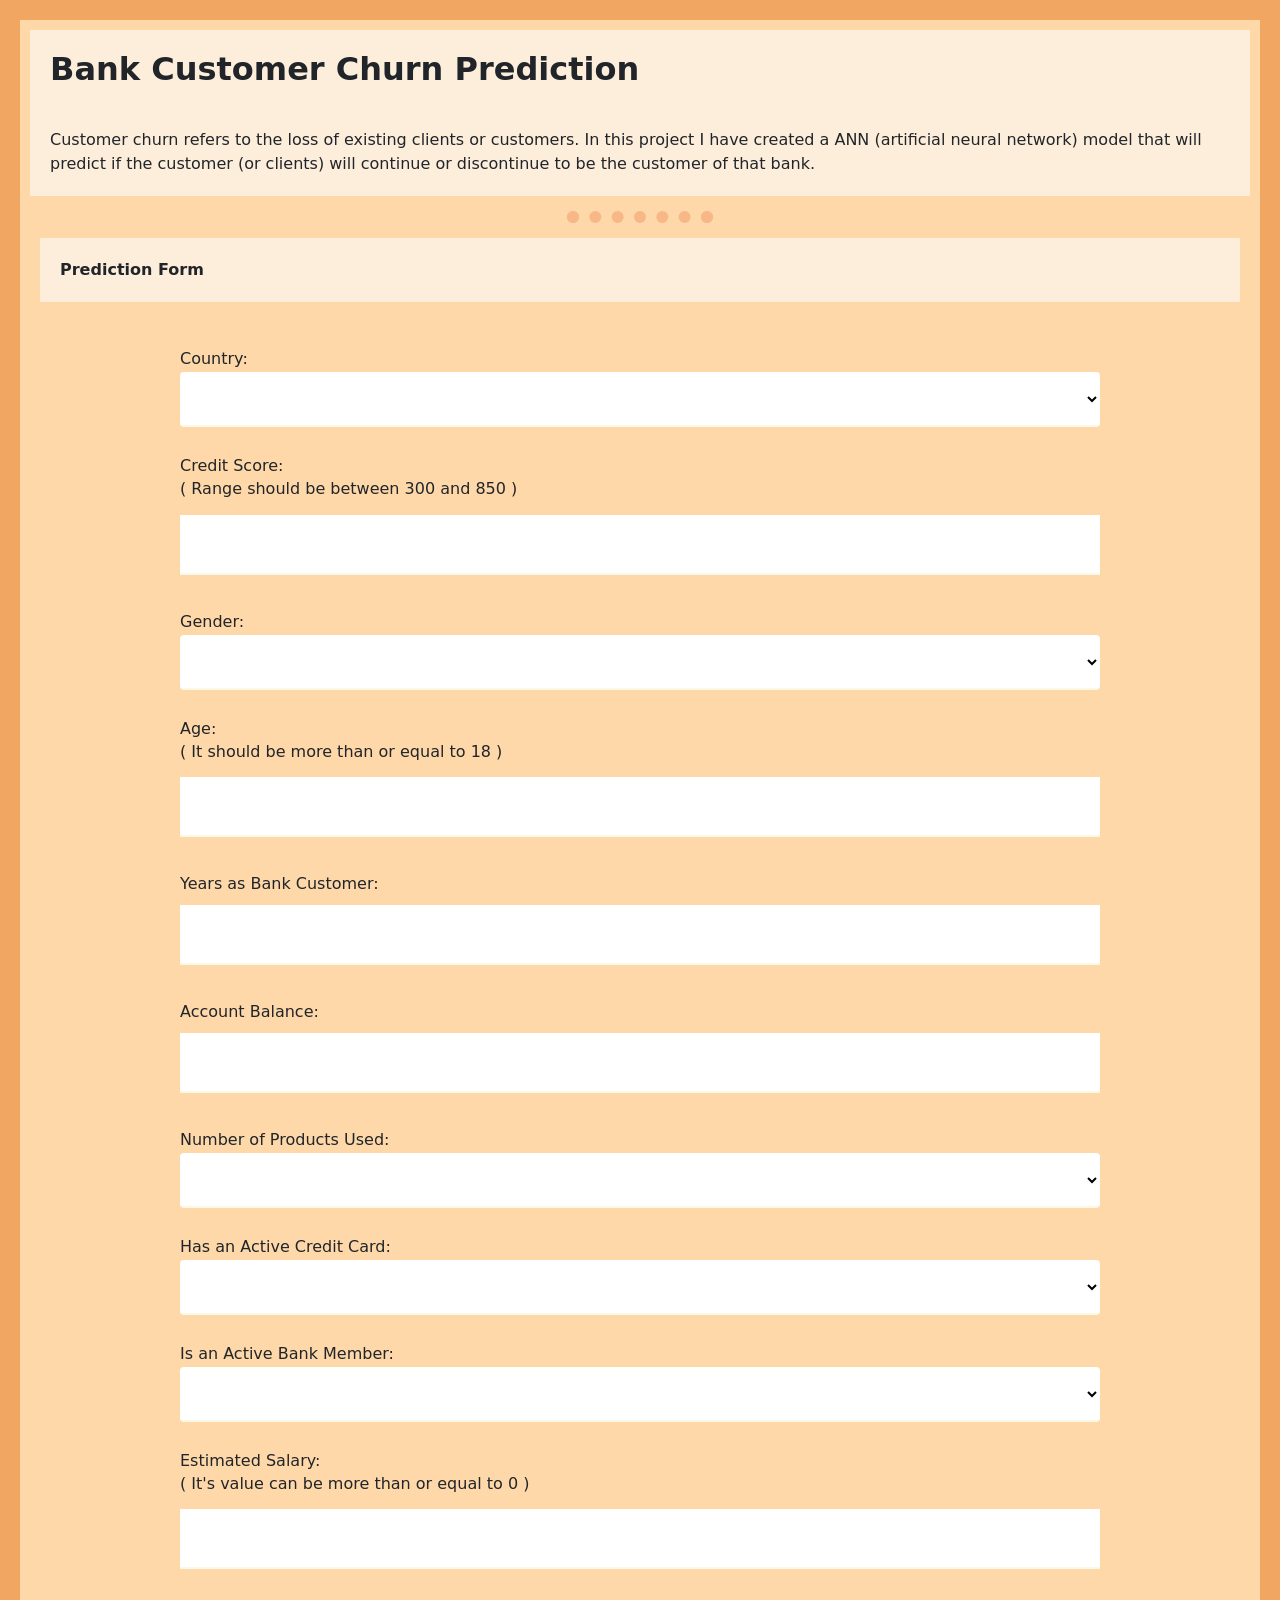
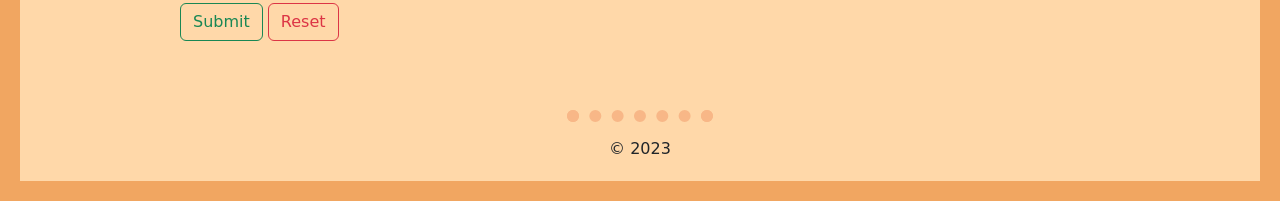
<file: templates/index.html>
<!DOCTYPE html>
<html >
<head>
  <meta charset="UTF-8">
  <title>My Machine Learning Model</title>

  <!-- Bootstrap and JavaScript -->
  <link href="https://cdn.jsdelivr.net/npm/bootstrap@5.0.2/dist/css/bootstrap.min.css" rel="stylesheet" integrity="sha384-EVSTQN3/azprG1Anm3QDgpJLIm9Nao0Yz1ztcQTwFspd3yD65VohhpuuCOmLASjC" crossorigin="anonymous">

  <!-- CSS -->
  <link rel="stylesheet" href="../static/css/styles.css">

  <!-- Nav Bar -->

</head>

<body>
  <div class="Prediction">
   <h2><b>Bank Customer Churn Prediction</b></h2>
     <p>
      Customer churn refers to the loss of existing clients or customers.
      In this project I have created a ANN (artificial neural network) model that will predict if the customer (or clients) will continue or discontinue
      to be the customer of that bank.
     </p>
     <hr>

      <!-- Inputs for our ML model -->
       <div class="Prediction_form">
        <p> <b> Prediction Form </b> </p>
        <br>
         <form action="{{url_for('predict')}}" method="post">
         <!-- Geography -->
         <label for="geography">Country:</label>
           <br>
           <select name="geography" required="required" id="Geography">
             <option disabled selected value></option>
             <option value="1,0,0">France</option>
             <option value="0,1,0">Germany</option>
             <option value="0,0,1">Spain</option>
           </select>
           <br><br>

           <!-- Credit Score -->
           <label for="creditScore">Credit Score:</label><br>
           <h6> ( Range should be between 300 and 850 ) </h6>
           <input type="number" required="required" id="CreditScore" name="creditScore">
           <br><br>

           <!-- Gender -->
           <label for="gender">Gender:</label><br>
           <select name="gender" required="required" id="gender">
             <option disabled selected value></option>
             <option value="0">Female</option>
             <option value="1">Male</option>
           </select>
           <br><br>

           <!-- Age -->
           <label for="age">Age:</label><br>
           <h6> ( It should be more than or equal to 18 ) </h6>
           <input type="number" required="required" min="18" id="Age" name="age">
           <br><br>

           <!-- Tenure -->
           <label for="tenure">Years as Bank Customer:</label><br>
           <input type="number" required="required" id="Tenure" name="tenure">
           <br><br>

           <!-- Balance -->
           <label for="balance">Account Balance:</label><br>
           <input type="number" step="any" required="required" id="Balance" name="balance">
           <br><br>

           <!-- Num of Products -->
           <label for="numofproducts">Number of Products Used:</label><br>
           <select name="numofproducts" required="required" id="NumofProducts">
             <option disabled selected value></option>
             <option value="1">1</option>
             <option value="2">2</option>
             <option value="3">3</option>
             <option value="4">4</option>
           </select>
           <br><br>

           <!-- Credit Card -->
           <label for="hascrcard">Has an Active Credit Card:</label><br>
           <select name="hascrcard" required="required" id="HasCrCard"><br>
               <option disabled selected value></option>
               <option value="1">Yes</option>
               <option value="0">No</option>
           </select>
           <br><br>

           <!-- Active Member -->
           <label for="isactivemember">Is an Active Bank Member:</label><br>
           <select name="isactivemember" required="required" id="isActiveMember">
             <option disabled selected value></option>
             <option value="1">Yes</option>
             <option value="0">No</option>
           </select>
           <br><br>

           <!-- Estimated Salary -->
           <label for="estimatedsalary">Estimated Salary:</label><br>
           <h6> ( It's value can be more than or equal to 0 ) </h6>
             <input type="number" min="0" step="any" required="required" id="EstimatedSalary" name="estimatedsalary"><br>
             <br>

             <button type="submit" class=" btn btn-large btn-outline-success">Submit</button>
             <button type="reset" class=" btn btn-large btn-outline-danger">Reset</button>

        </form>
       </div>

     <br>

     <hr>
     <div class="footer">
      © 2023
     </div>

  </div>

 </body>

</html>
</file>
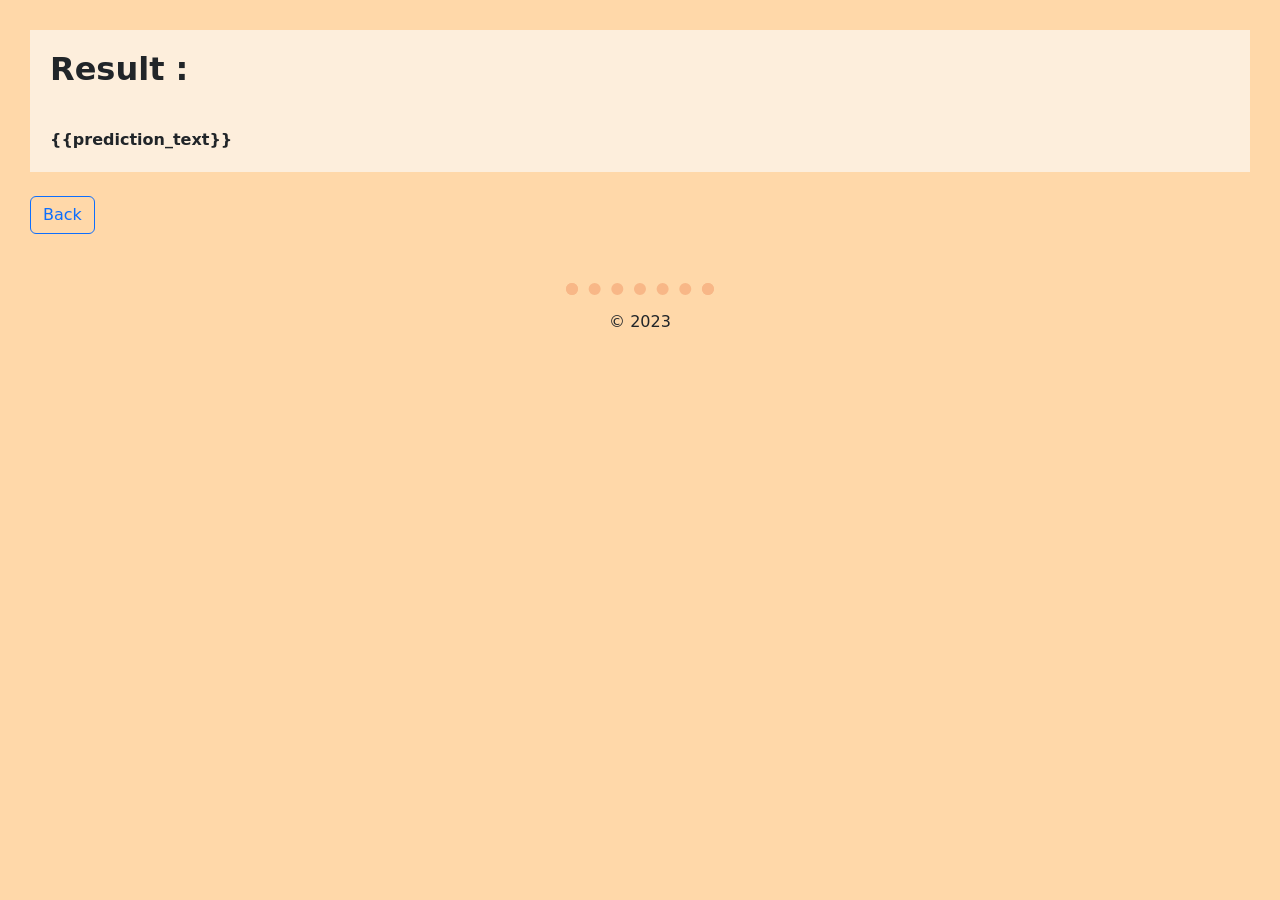
<file: templates/predict.html>
<!DOCTYPE html>
<html >
<head>
  <meta charset="UTF-8">
  <title>My Machine Learning Model</title>

  <!-- Bootstrap Scripts -->
  <script src="https://cdn.jsdelivr.net/npm/@popperjs/core@2.9.2/dist/umd/popper.min.js" integrity="sha384-IQsoLXl5PILFhosVNubq5LC7Qb9DXgDA9i+tQ8Zj3iwWAwPtgFTxbJ8NT4GN1R8p" crossorigin="anonymous"></script>
  <script src="https://cdn.jsdelivr.net/npm/bootstrap@5.0.2/dist/js/bootstrap.min.js" integrity="sha384-cVKIPhGWiC2Al4u+LWgxfKTRIcfu0JTxR+EQDz/bgldoEyl4H0zUF0QKbrJ0EcQF" crossorigin="anonymous"></script>


  <!-- CSS -->
  <link href="https://cdn.jsdelivr.net/npm/bootstrap@5.0.2/dist/css/bootstrap.min.css" rel="stylesheet" integrity="sha384-EVSTQN3/azprG1Anm3QDgpJLIm9Nao0Yz1ztcQTwFspd3yD65VohhpuuCOmLASjC" crossorigin="anonymous">
  <link rel="stylesheet" href="../static/css/styles.css">

  <!-- Nav Bar -->

</head>

<body class="Result_Pred_Page">

  <div class ="pred">

    <h2> <b> Result : </b> </h2>
    <p class = "result"><b>{{prediction_text}}</b></p><br>

     <!-- type="button" class="btn btn-primary -->
     <a class="btn btn-outline-primary" href="http://127.0.0.1:5000/">Back</a>

   </div>
   <br>

   <hr>
   <div class="footer">
    © 2023
   </div>

</body>

</html>
</file>
<file: static/css/styles.css>
p,h2 {
    /* Just for Debugging */
    /* border: solid green; */
    padding: 20px;
    background-color: #FDEEDC;
    margin: auto;
}

body{
    background-color:  #F1A661;
    /* Just for Debugging */
    /* border: solid orange; */
    padding: 20px;
}

div{
  /* Just for Debugging */
  /* border: solid blue; */
    padding: 10px;
    background-color: #FFD8A9;
}

hr{
  border: 12px dotted #E45826;
  background-color: #FFD8A9;
  border-bottom: 0px;
  width: 12%;
  margin: 15px auto 5px;

}

/* Predict Page body  */
.Result_Pred_Page{
  background-color:#FFD8A9;
}


/* CSS for the Forms */

form{
    width:80%;
    /* Just for Debugging */
    /* border: solid blueviolet; */
    padding: 20px;
    /* text-align: center; */
    line-height: 26px;
    margin: auto;
  }

input[type=number] {
    width: 100%;
    padding: 16px 20px;
    margin: 8px 0;
    box-sizing: border-box;
    border: none;
    border-bottom: 2px solid #FCF8E8;
  }

select {
    width: 100%;
    padding: 16px 20px;
    border: none;
    border-radius: 4px;
    background-color: white;
    border: none;
    border-bottom: 2px solid #FCF8E8;
  }

.footer{
  text-align: center;
}
</file>
